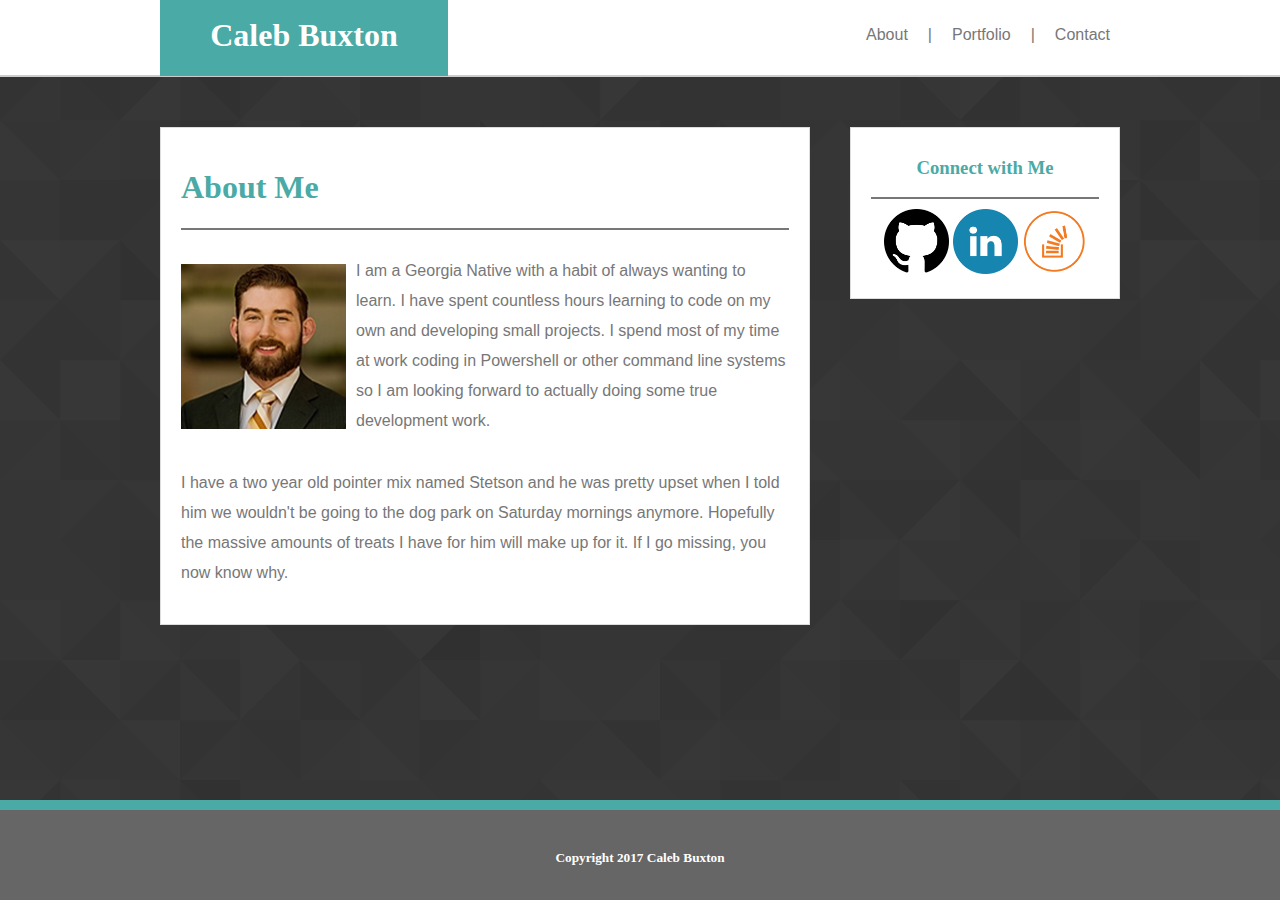
<file: index.html>
<!doctype html>
<html class="no-js" lang="">
<head>
	<title>Caleb Buxton's Portfolio</title>
	<link rel="stylesheet" type="text/css" href="./assets/css/style.css">
</head>
<body>
	<header>

		<div class="headerContent">
			<div class="logoArea">
				<h1 class="logo">Caleb Buxton</h1>
			</div>
			<div class="navigation">
				<ul class="navItems">
					<a href="./contact.html"><li>Contact</li></a>
					<li class="navDiv">|</li>
					<a href="./portfolio.html"><li>Portfolio</li></a>
					<li class="navDiv">|</li>
					<a href="./index.html"><li>About</li></a>
				</ul>
			</div>
		</div>
	</header>
	<div id="wrapper">
		<div class="content">
			<div class="main">
				<div class="sectionTitle"><h1>About Me</h1></div>
				<div class="mainContent">
					<p><img src="./assets/images/profile.jpg" class="profileImg">I am a Georgia Native with a habit of always wanting to learn. I have spent countless hours learning to code on my own and developing small projects. I spend most of my time at work coding in Powershell or other command line systems so I am looking forward to actually doing some true development work.</p>
					<p>I have a two year old pointer mix named Stetson and he was pretty upset when I told him we wouldn't be going to the dog park on Saturday mornings anymore. Hopefully the massive amounts of treats I have for him will make up for it. If I go missing, you now know why.</p>		
				</div>
			</div>


			<div class="sidebar">
				<div class="sectionTitle"><h3>Connect with Me</h3></div>
				<div>
					<ul id="socialLinks">
						<li><a href="http://github.com/CalebBuxton" target="_blank"><img src="./assets/images/github.png" class="social"></a></li>
						<li><a href="http://www.linkedin.com/in/calebbuxton/" target="_blank"><img src="./assets/images/linkedin.png" class="social"></a></li>
						<li><a href="http://stackoverflow.com/users/5730745/calebbuxton?tab=profile" target="_blank"><img src="./assets/images/stackoverflow.png" class="social"></a></li>
					</ul>
				</div>
			</div>
		</div>
	</div>	



</body>
<div class="footer">

	<h5>Copyright 2017 Caleb Buxton</h5>

</div>
</html>
</file>
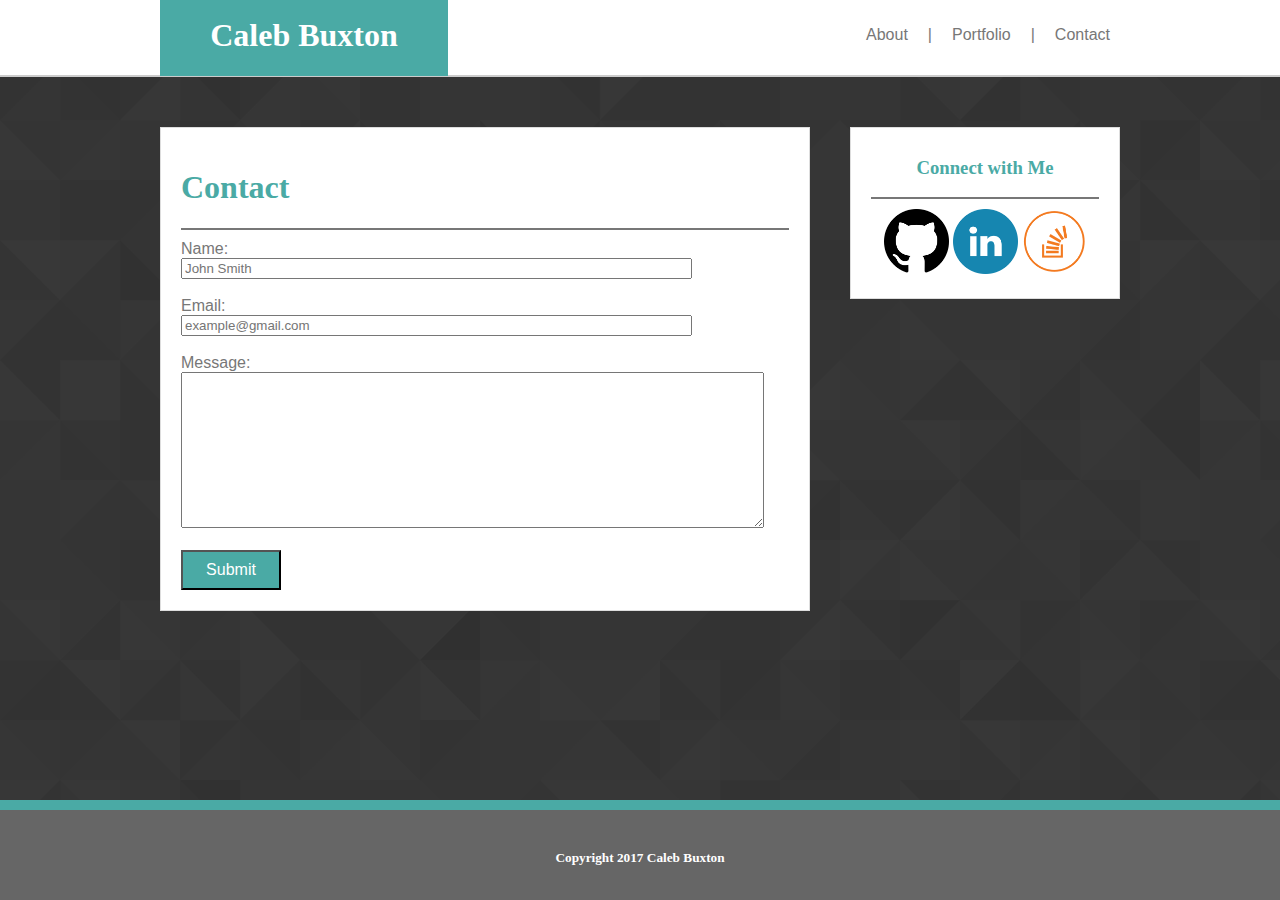
<file: contact.html>
<!doctype html>
<html class="no-js" lang="">
<head>
	<title>Caleb Buxton's Portfolio</title>
	<link rel="stylesheet" type="text/css" href="./assets/css/style.css">
</head>
<body>
	<header>

		<div class="headerContent">
			<div class="logoArea">
				<h1 class="logo">Caleb Buxton</h1>
			</div>
			<div class="navigation">
				<ul class="navItems">
					<a href="./contact.html"><li>Contact</li></a>
					<li class="navDiv">|</li>
					<a href="./portfolio.html"><li>Portfolio</li></a>
					<li class="navDiv">|</li>
					<a href="./index.html"><li>About</li></a>
				</ul>
			</div>
		</div>
	</header>
	<div id="wrapper">
		<div class="content">
			<div class="main">
				<div class="sectionTitle"><h1>Contact</h1></div>
				<div class="mainContent">
					<form>
						Name:<br>
						<input type="text" name="name" placeholder="John Smith"><br><br>

						Email:<br>
						<input type="Email" name="email" placeholder="example@gmail.com"><br><br>

						Message:<br>
						<textarea name="message" rows="10" cols="70"></textarea><br><br>

						<input type="submit" value="Submit">

					</form>		
				</div>
			</div>


			<div class="sidebar">
				<div class="sectionTitle"><h3>Connect with Me</h3></div>
				<div>
					<ul id="socialLinks">
						<li><a href="http://github.com/CalebBuxton" target="_blank"><img src="./assets/images/github.png" class="social"></a></li>
						<li><a href="http://www.linkedin.com/in/calebbuxton/" target="_blank"><img src="./assets/images/linkedin.png" class="social"></a></li>
						<li><a href="http://stackoverflow.com/users/5730745/calebbuxton?tab=profile" target="_blank"><img src="./assets/images/stackoverflow.png" class="social"></a></li>
					</ul>
				</div>
			</div>
		</div>
	</div>	



</body>
<div class="footer">

	<h5>Copyright 2017 Caleb Buxton</h5>

</div>
</html>
</file>
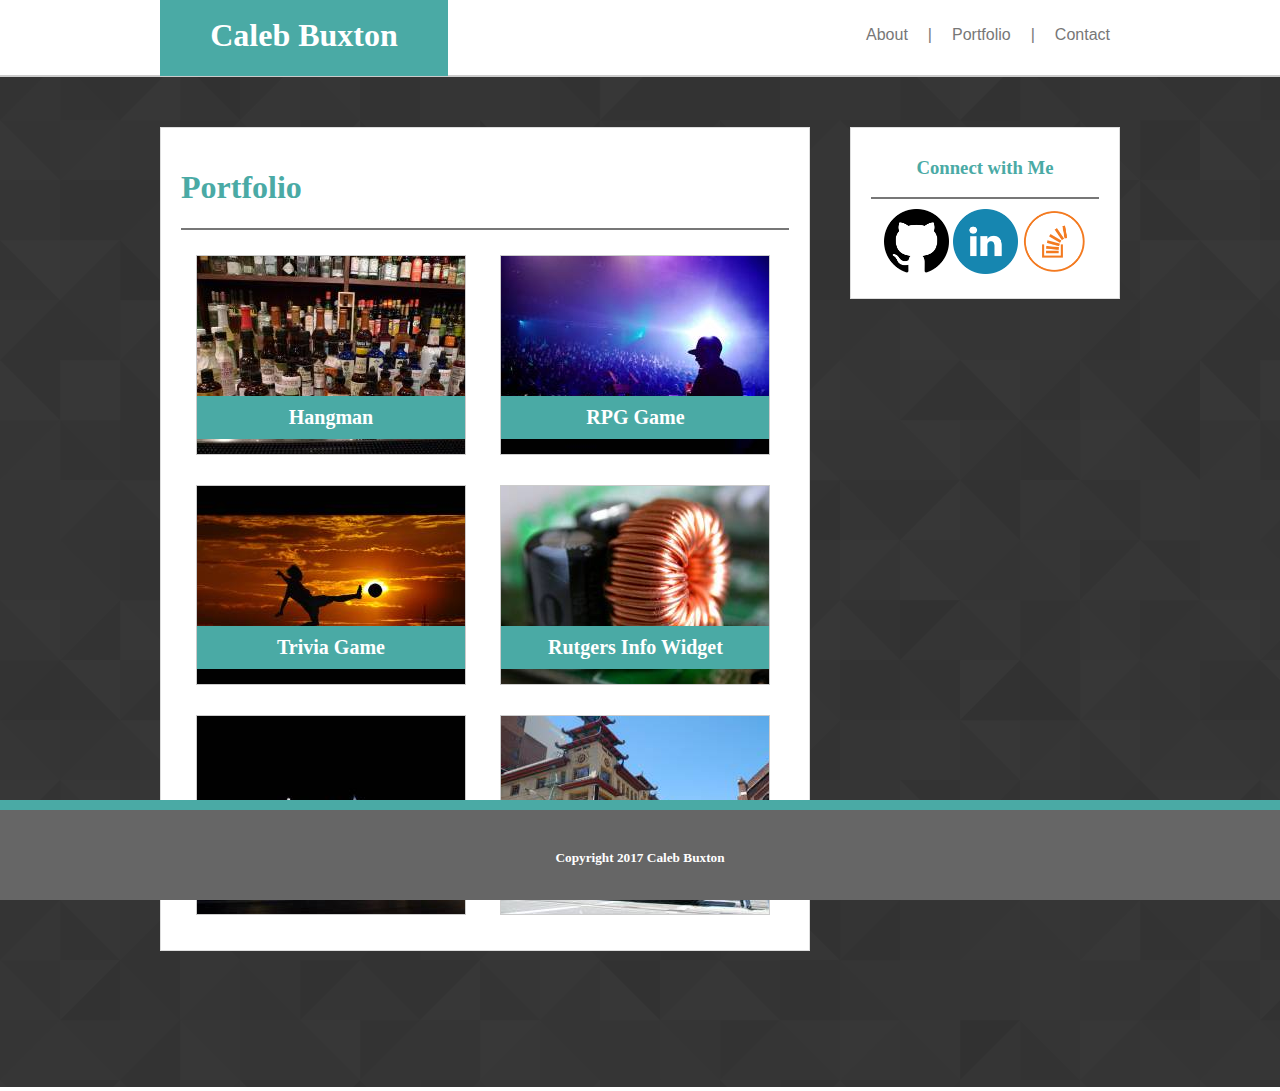
<file: portfolio.html>
<!doctype html>
<html class="no-js" lang="">
<head>
	<title>Caleb Buxton's Portfolio</title>
	<link rel="stylesheet" type="text/css" href="./assets/css/style.css">
</head>
<body>
		<header>

			<div class="headerContent">
				<div class="logoArea">
					<h1 class="logo">Caleb Buxton</h1>
				</div>
				<div class="navigation">
					<ul class="navItems">
						<a href="./contact.html"><li>Contact</li></a>
						<li class="navDiv">|</li>
						<a href="./portfolio.html"><li>Portfolio</li></a>
						<li class="navDiv">|</li>
						<a href="./index.html"><li>About</li></a>
					</ul>
				</div>
			</div>
		</header>
		<div id="wrapper">
		<div class="content">
			<div class="main">
				<div class="sectionTitle"><h1>Portfolio</h1></div>
				<div class="mainContent">
					<div class="portItem" id="port1">
						<div><h3 class="portLabel">Hangman</h3></div>

					</div>					
					<div class="portItem" id="port2">
						<div><h3 class="portLabel">RPG Game</h3></div>

					</div>					
					<div class="portItem" id="port3">
						<div><h3 class="portLabel">Trivia Game</h3></div>

					</div>					
					<div class="portItem" id="port4">
						<div><h3 class="portLabel">Rutgers Info Widget</h3></div>

					</div>					
					<div class="portItem" id="port5">
						<div><h3 class="portLabel">Rock Paper Scissors</h3></div>

					</div>					
					<div class="portItem" id="port6">
						
						<div><h3 class="portLabel">Just In Case</h3></div>
					</div>					
				</div>
			</div>


			<div class="sidebar">
				<div class="sectionTitle"><h3>Connect with Me</h3></div>
				<div>
					<ul id="socialLinks">
						<li><a href="http://github.com/CalebBuxton" target="_blank"><img src="./assets/images/github.png" class="social"></a></li>
						<li><a href="http://www.linkedin.com/in/calebbuxton/" target="_blank"><img src="./assets/images/linkedin.png" class="social"></a></li>
						<li><a href="http://stackoverflow.com/users/5730745/calebbuxton?tab=profile" target="_blank"><img src="./assets/images/stackoverflow.png" class="social"></a></li>
					</ul>
				</div>
			</div>
		</div>
	</div>	



</body>
<div class="footer">

	<h5>Copyright 2017 Caleb Buxton</h5>

</div>
</html>
</file>
<file: assets/css/style.css>
html {
	min-height: 100%;
	box-sizing: border-box;
}

*,
*:before,
*:after {
	box-sizing: inherit;
}

body {
	position: relative;
	padding-bottom: 6rem;
	margin: 0;
	background: url("../images/bg.png");
	min-height: 1000%;
}

header {
	background: #FFF;
	border-bottom: 2px solid #CCC;
	margin-top: -20px;
	width: 100%;
	display: block;
}

.headerContent {
	width: 960px;
	display: block;
	margin: 0 auto -4px auto ;
	height: 83px;
}

.logo {
	font-family: 'Georgia', Times, Times New Roman, serif;
	color: white;
	text-align: center;
}

.logoArea {
	background: #4aaaa5;
	float: left;
	width: 30%
}
.navItems li {
	float: right;
	display: inline;
	padding-top: 20px;
	margin: 10px;
	color: #777777;
	font-family: 'Arial', 'Helvetica Neue', Helvetica, sans-serif;
}

.navItems a:hover li {
	text-decoration: underline;
	color: #4aaaa5;
}

#wrapper {
	margin: 0 auto;
	margin-bottom: 40px;
}

.content {
	padding-top: 50px;
	display: block;
	width: 960px;
	margin: 0 auto;
	min-height: 100%;
}

.main {
/*	float: left;*/
	background: white;
	width: 650px;
	display: inline-block;
	padding: 20px;
	border: 1px solid #dddddd;
}

.sectionTitle {
	font-family: 'Georgia', Times, Times New Roman, serif;
	color: #4aaaa5;
	border-bottom: 2px solid #777;
	margin-bottom: 10px;
}

.sidebar {
	width: 270px;
	display: inline-block;
	float: right;
	background: white;
	border: 1px solid #dddddd;
	padding: 10px 20px 20px 20px;
}

.profileImg {
	float: left;
	display: inline-block;
	margin-right: 10px;
	margin-top: 8px;
}

.main p {
	float: right;
	display: inline-block;
	color: #777;
	font-family: 'Arial', 'Helvetica Neue', Helvetica, sans-serif;
	line-height: 30px;
}

.mainContent {
	color: #777;
	font-family: 'Arial', 'Helvetica Neue', Helvetica, sans-serif;
}

.sectionTitle h3 {
	text-align: center;
}

#socialLinks li {
	display: inline;
}

#socialLinks {
	padding: 0px;
	text-align: center;
	margin: 0 auto;
}

.social {
	width: 65px;
	height: 65px;
}

.footer {
	position: fixed;
	padding: 1rem;
	right: 0
	left: 0;
	bottom: 0;
	height: 100px;
	width: 100%;
	text-align: center;
	color: white;
	background: #666666;
	border-top: 10px solid #4aaaa5;
	display: block;
}
.footer h5 {
	display: inline-block;
	width: 960px;
	padding-top: 2px
}


#socialLinks li a:hover img {
	border: 2px solid #4aaaa5;
}


form {
	font-family: 'Arial', 'Helvetica Neue', Helvetica, sans-serif;
	color: #777;
}

input[type="text"] {
	width: 84%;
}

input[type="email"] {
	width: 84%;
}

input[type="submit"] {
	height: 40px;
	width: 100px;
	font-size: 16px;
	background: #4aaaa5;
	color: white;
	font-family: 'Arial', 'Helvetica Neue', Helvetica, sans-serif;
	text-align: center;
}

#port1 {
	background-image: url("../images/img1.jpg");
}

#port2 {
	background-image: url("../images/img2.jpg");
}

#port3 {
	background-image: url("../images/img3.jpg");
}

#port4 {
	background-image: url("../images/img4.jpg");
}

#port5 {
	background-image: url("../images/img5.jpg");
}

#port6 {
	background-image: url("../images/img6.jpg");
}

.portItem {
	height: 200px;
	width: 270px;
	background: pink;
	display: inline-block;
	margin: 15px;
	border: 1px solid #CCC;
	background-image: url("../images/img1.jpg");
}

.portLabel {
	font-family: 'Georgia', Times, Times New Roman, serif;
	font-size: 20px;
	width: 268px;
	background: #4aaaa5;
	margin-top: 140px;
	text-align: center;
	color: white;
	padding: 10px;
}
</file>
